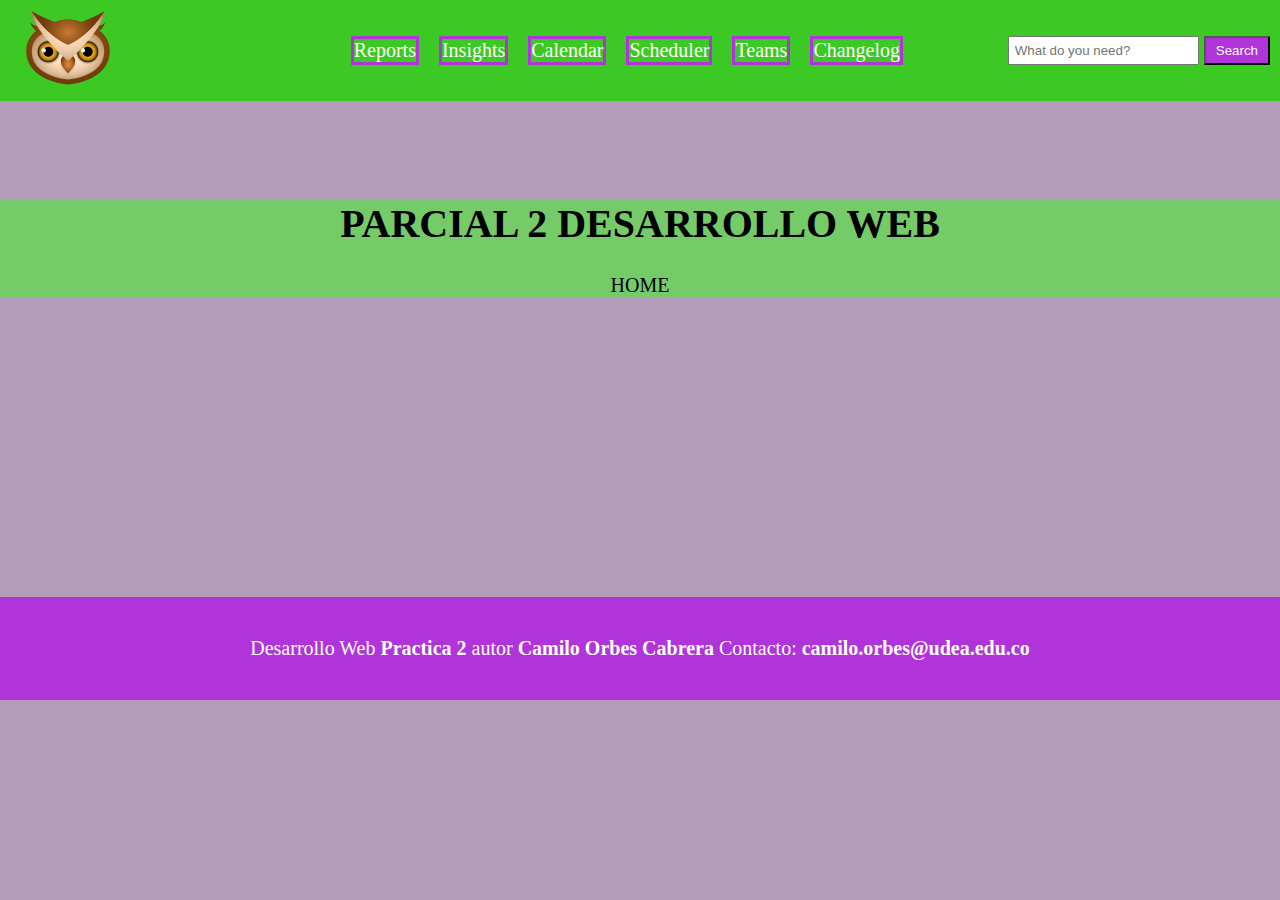
<file: index.html>
<!DOCTYPE html>
<html>
<head>
  <meta name="Camilo Orbes Cabrera" content="Universidad de Antioquia Parcial 2 Desarrollow Web" />
  <title>Parcial2</title>
  <link href="images/icono1.png">
  <link rel="stylesheet" type="text/css" href="styles.css" />
</head>
<body>
  <nav>
    <div class="logoem">
      <a href="index.html" target=”_blank”>
        <img src="images/icono1.png" alt="ic1">
      </a>
    </div>
    <div class="barra">
      <ul>
        <li><a href="reports.html"target=”_blank”>
          Reports</a></li>
        <li><a href="insights.html" target=”_blank”>
          Insights</a></li>
        <li><a href="calendar.html" target=”_blank”>
          Calendar</a></li>
        <li><a href="scheduler.html"target=”_blank”>
          Scheduler</a></li>
        <li><a href="teams.html" target=”_blank”>
          Teams</a></li>
        <li><a href="changelog.html"target=”_blank”>
          Changelog</a></li>
      </ul>
    </div>
    <div class="busq">
        <p>
          <input type="text" placeholder="What do you need?">
          <button type="submit">Search</button>
        </p>
      </form>
    </div>
  </nav>
  <main>
    <h1>PARCIAL 2 DESARROLLO WEB</h1>
    <p>HOME</p>
  </main>
  <footer><p>Desarrollo Web <b>Practica 2 </b> autor <b>Camilo Orbes Cabrera</b> Contacto: <b>camilo.orbes@udea.edu.co</b></p></footer>
</body>
</html>
</file>
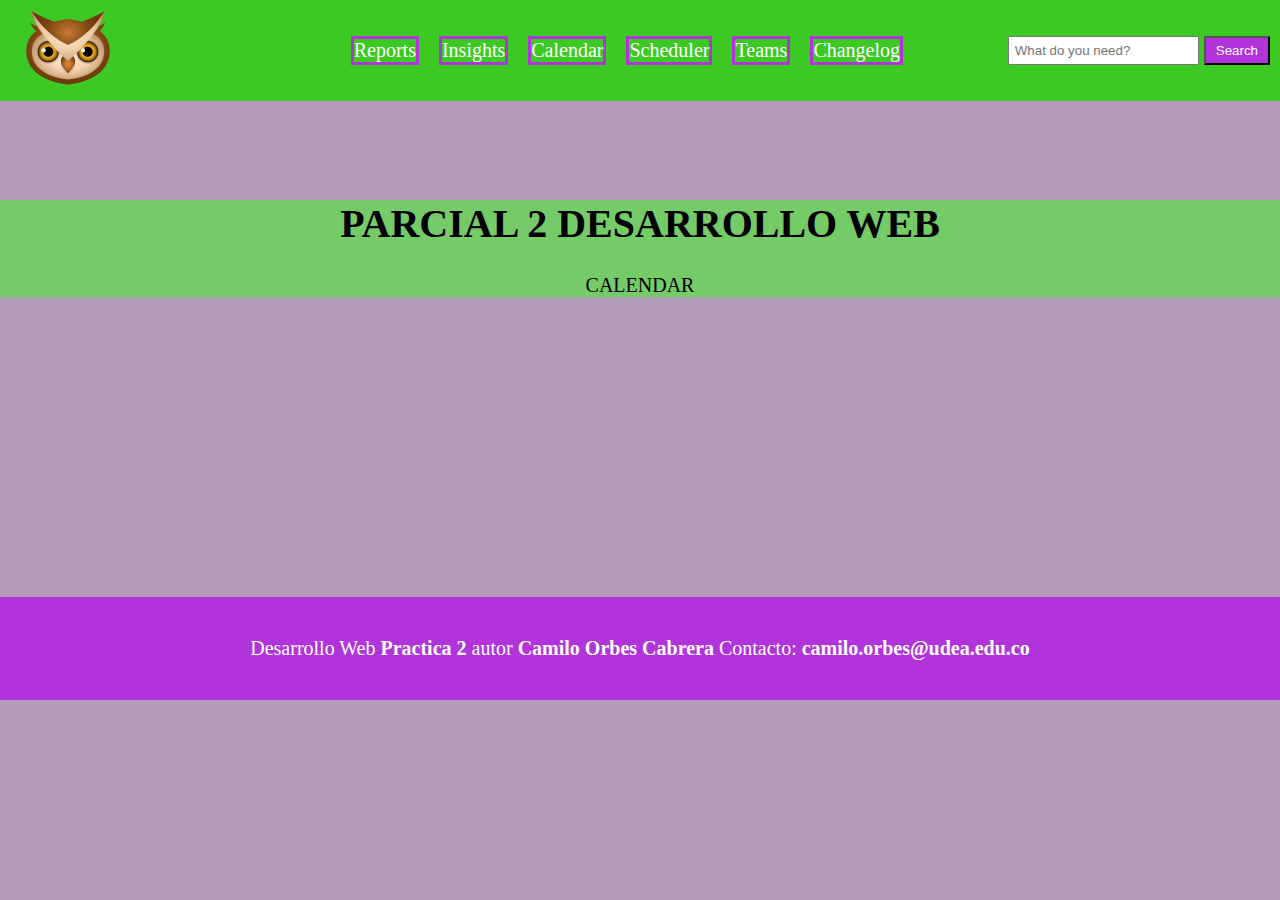
<file: calendar.html>
<!DOCTYPE html>
<html>
<head>
  <meta name="Camilo Orbes Cabrera" content="Universidad de Antioquia Parcial 2 Desarrollow Web" />
  <title>Parcial2</title>
  <link href="images/icono1.png">
  <link rel="stylesheet" type="text/css" href="styles.css" />
</head>
<body>
  <nav>
    <div class="logoem">
      <a href="index.html" target=”_blank”>
        <img src="images/icono1.png" alt="ic1">
      </a>
    </div>
    <div class="barra">
      <ul>
        <li><a href="reports.html"target=”_blank”>
          Reports</a></li>
        <li><a href="insights.html" target=”_blank”>
          Insights</a></li>
        <li><a href="calendar.html" target=”_blank”>
          Calendar</a></li>
        <li><a href="scheduler.html"target=”_blank”>
          Scheduler</a></li>
        <li><a href="teams.html" target=”_blank”>
          Teams</a></li>
        <li><a href="changelog.html"target=”_blank”>
          Changelog</a></li>
      </ul>
    </div>
    <div class="busq">
        <p>
          <input type="text" placeholder="What do you need?">
          <button type="submit">Search</button>
        </p>
      </form>
    </div>
  </nav>
  <main>
    <h1>PARCIAL 2 DESARROLLO WEB</h1>
    <p>CALENDAR</p>
  </main>
  <footer><p>Desarrollo Web <b>Practica 2 </b> autor <b>Camilo Orbes Cabrera</b> Contacto: <b>camilo.orbes@udea.edu.co</b></p></footer>
</body>
</html>
</file>
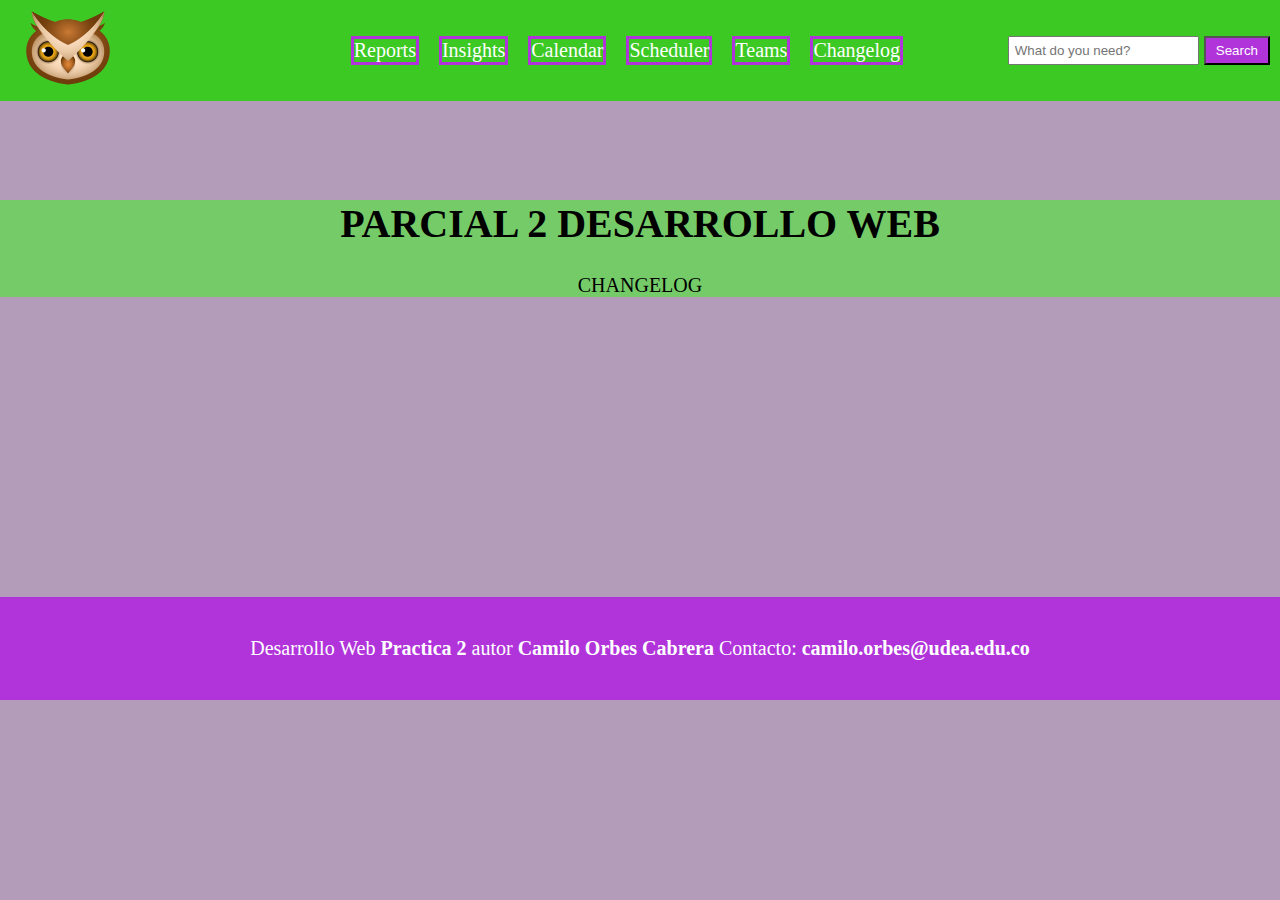
<file: changelog.html>
<!DOCTYPE html>
<html>
<head>
  <meta name="Camilo Orbes Cabrera" content="Universidad de Antioquia Parcial 2 Desarrollow Web" />
  <title>Parcial2</title>
  <link href="images/icono1.png">
  <link rel="stylesheet" type="text/css" href="styles.css" />
</head>
<body>
  <nav>
    <div class="logoem">
      <a href="index.html" target=”_blank”>
        <img src="images/icono1.png" alt="ic1">
      </a>
    </div>
    <div class="barra">
      <ul>
        <li><a href="reports.html"target=”_blank”>
          Reports</a></li>
        <li><a href="insights.html" target=”_blank”>
          Insights</a></li>
        <li><a href="calendar.html" target=”_blank”>
          Calendar</a></li>
        <li><a href="scheduler.html"target=”_blank”>
          Scheduler</a></li>
        <li><a href="teams.html" target=”_blank”>
          Teams</a></li>
        <li><a href="changelog.html"target=”_blank”>
          Changelog</a></li>
      </ul>
    </div>
    <div class="busq">
        <p>
          <input type="text" placeholder="What do you need?">
          <button type="submit">Search</button>
        </p>
      </form>
    </div>
  </nav>
  <main>
    <h1>PARCIAL 2 DESARROLLO WEB</h1>
    <p>CHANGELOG</p>
  </main>
  <footer><p>Desarrollo Web <b>Practica 2 </b> autor <b>Camilo Orbes Cabrera</b> Contacto: <b>camilo.orbes@udea.edu.co</b></p></footer>
</body>
</html>
</file>
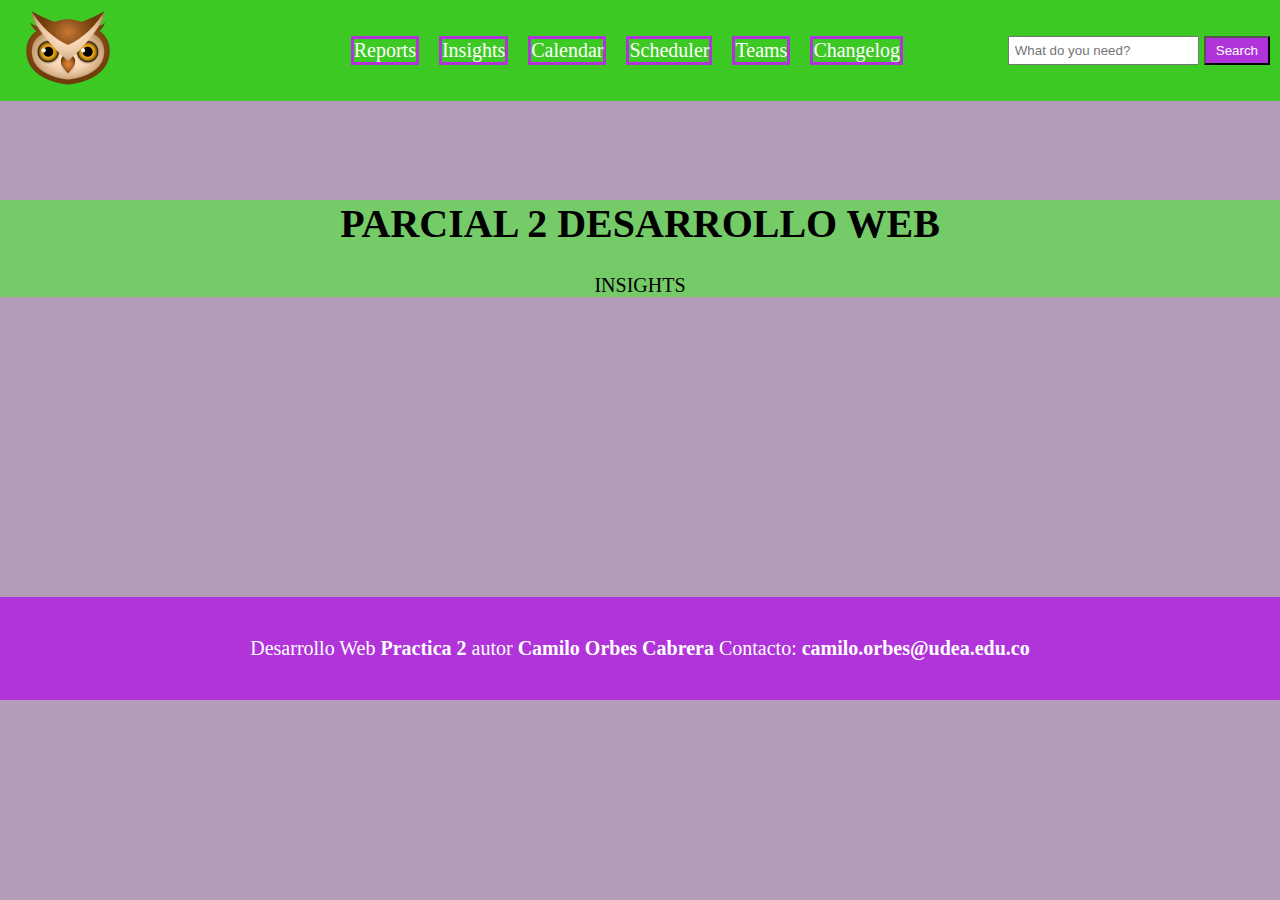
<file: insights.html>
<!DOCTYPE html>
<html>
<head>
  <meta name="Camilo Orbes Cabrera" content="Universidad de Antioquia Parcial 2 Desarrollow Web" />
  <title>Parcial2</title>
  <link href="images/icono1.png">
  <link rel="stylesheet" type="text/css" href="styles.css" />
</head>
<body>
  <nav>
    <div class="logoem">
      <a href="index.html" target=”_blank”>
        <img src="images/icono1.png" alt="ic1">
      </a>
    </div>
    <div class="barra">
      <ul>
        <li><a href="reports.html"target=”_blank”>
          Reports</a></li>
        <li><a href="insights.html" target=”_blank”>
          Insights</a></li>
        <li><a href="calendar.html" target=”_blank”>
          Calendar</a></li>
        <li><a href="scheduler.html"target=”_blank”>
          Scheduler</a></li>
        <li><a href="teams.html" target=”_blank”>
          Teams</a></li>
        <li><a href="changelog.html"target=”_blank”>
          Changelog</a></li>
      </ul>
    </div>
    <div class="busq">
        <p>
          <input type="text" placeholder="What do you need?">
          <button type="submit">Search</button>
        </p>
      </form>
    </div>
  </nav>
  <main>
    <h1>PARCIAL 2 DESARROLLO WEB</h1>
    <p>INSIGHTS</p>
  </main>
  <footer><p>Desarrollo Web <b>Practica 2 </b> autor <b>Camilo Orbes Cabrera</b> Contacto: <b>camilo.orbes@udea.edu.co</b></p></footer>
</body>
</html>
</file>
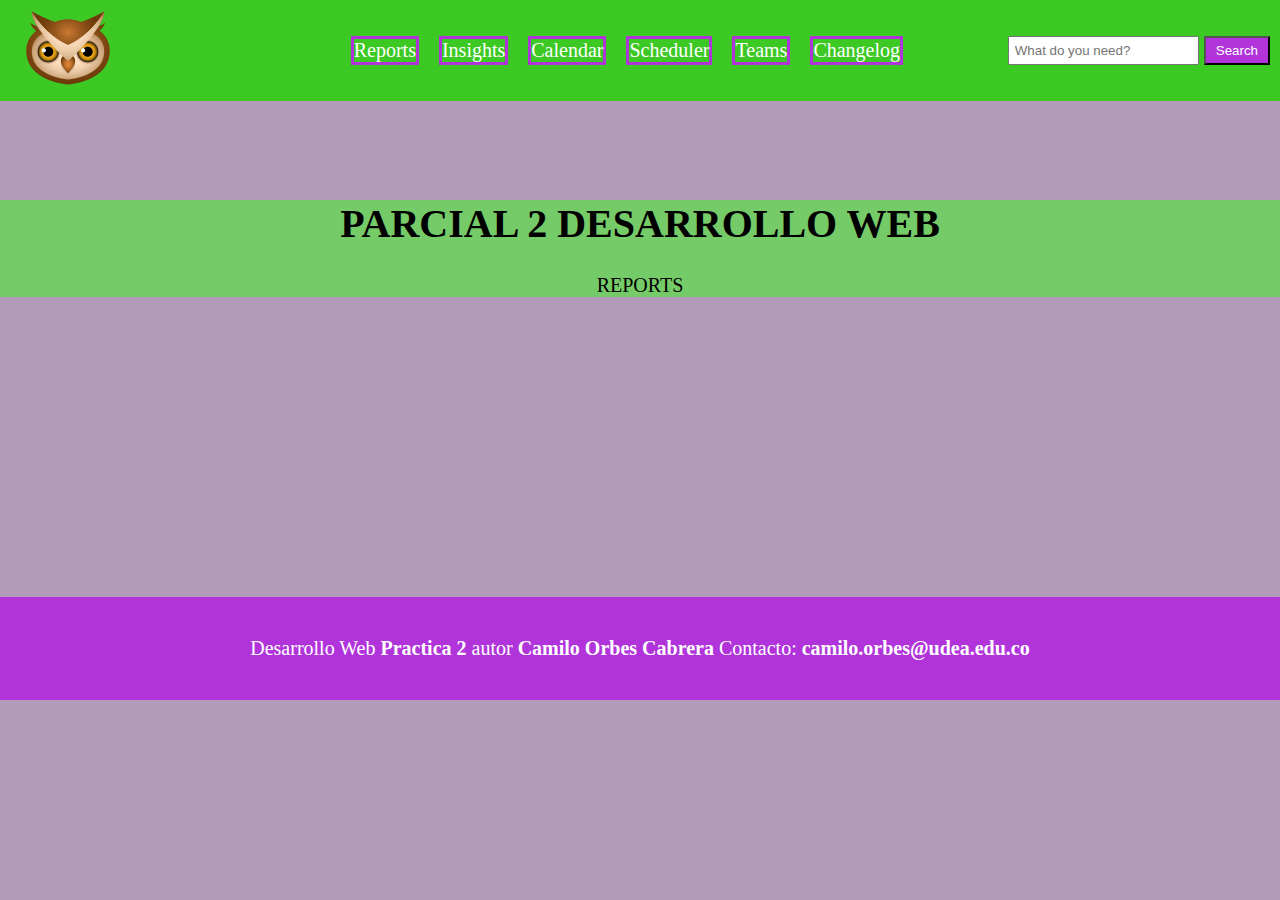
<file: reports.html>
<!DOCTYPE html>
<html>
<head>
  <meta name="Camilo Orbes Cabrera" content="Universidad de Antioquia Parcial 2 Desarrollow Web" />
  <title>Parcial2</title>
  <link href="images/icono1.png">
  <link rel="stylesheet" type="text/css" href="styles.css" />
</head>
<body>
  <nav>
    <div class="logoem">
      <a href="index.html" target=”_blank”>
        <img src="images/icono1.png" alt="ic1">
      </a>
    </div>
    <div class="barra">
      <ul>
        <li><a href="reports.html"target=”_blank”>
          Reports</a></li>
        <li><a href="insights.html" target=”_blank”>
          Insights</a></li>
        <li><a href="calendar.html" target=”_blank”>
          Calendar</a></li>
        <li><a href="scheduler.html"target=”_blank”>
          Scheduler</a></li>
        <li><a href="teams.html" target=”_blank”>
          Teams</a></li>
        <li><a href="changelog.html"target=”_blank”>
          Changelog</a></li>
      </ul>
    </div>
    <div class="busq">
        <p>
          <input type="text" placeholder="What do you need?">
          <button type="submit">Search</button>
        </p>
      </form>
    </div>
  </nav>
  <main>
    <h1>PARCIAL 2 DESARROLLO WEB</h1>
    <p>REPORTS</p>
  </main>
  <footer><p>Desarrollo Web <b>Practica 2 </b> autor <b>Camilo Orbes Cabrera</b> Contacto: <b>camilo.orbes@udea.edu.co</b></p></footer>
</body>
</html>
</file>
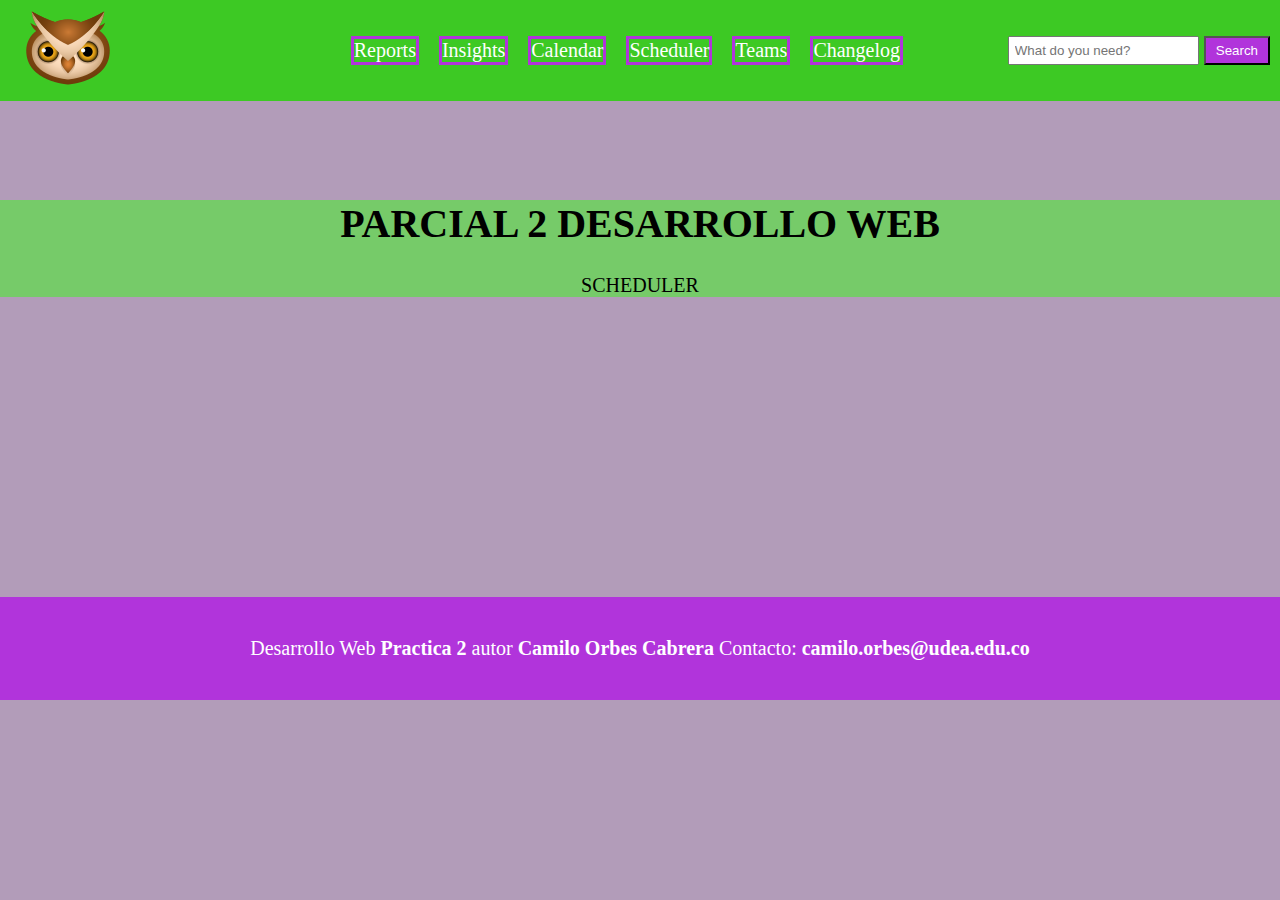
<file: scheduler.html>
<!DOCTYPE html>
<html>
<head>
  <meta name="Camilo Orbes Cabrera" content="Universidad de Antioquia Parcial 2 Desarrollow Web" />
  <title>Parcial2</title>
  <link href="images/icono1.png">
  <link rel="stylesheet" type="text/css" href="styles.css" />
</head>
<body>
  <nav>
    <div class="logoem">
      <a href="index.html" target=”_blank”>
        <img src="images/icono1.png" alt="ic1">
      </a>
    </div>
    <div class="barra">
      <ul>
        <li><a href="reports.html"target=”_blank”>
          Reports</a></li>
        <li><a href="insights.html" target=”_blank”>
          Insights</a></li>
        <li><a href="calendar.html" target=”_blank”>
          Calendar</a></li>
        <li><a href="scheduler.html"target=”_blank”>
          Scheduler</a></li>
        <li><a href="teams.html" target=”_blank”>
          Teams</a></li>
        <li><a href="changelog.html"target=”_blank”>
          Changelog</a></li>
      </ul>
    </div>
    <div class="busq">
        <p>
          <input type="text" placeholder="What do you need?">
          <button type="submit">Search</button>
        </p>
      </form>
    </div>
  </nav>
  <main>
    <h1>PARCIAL 2 DESARROLLO WEB</h1>
    <p>SCHEDULER</p>
  </main>
  <footer><p>Desarrollo Web <b>Practica 2 </b> autor <b>Camilo Orbes Cabrera</b> Contacto: <b>camilo.orbes@udea.edu.co</b></p></footer>
</body>
</html>
</file>
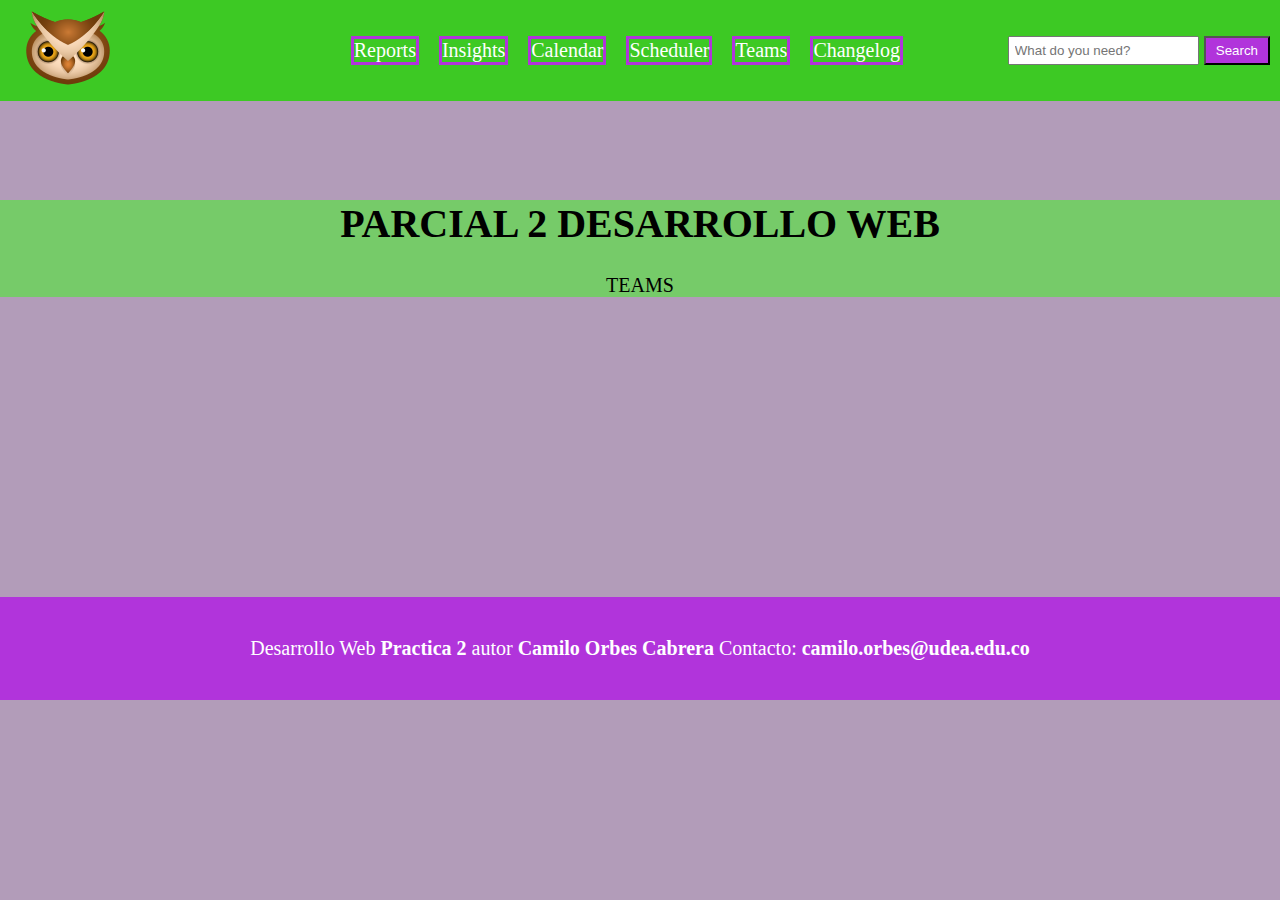
<file: teams.html>
<!DOCTYPE html>
<html>
<head>
  <meta name="Camilo Orbes Cabrera" content="Universidad de Antioquia Parcial 2 Desarrollow Web" />
  <title>Parcial2</title>
  <link href="images/icono1.png">
  <link rel="stylesheet" type="text/css" href="styles.css" />
</head>
<body>
  <nav>
    <div class="logoem">
      <a href="index.html" target=”_blank”>
        <img src="images/icono1.png" alt="ic1">
      </a>
    </div>
    <div class="barra">
      <ul>
        <li><a href="reports.html"target=”_blank”>
          Reports</a></li>
        <li><a href="insights.html" target=”_blank”>
          Insights</a></li>
        <li><a href="calendar.html" target=”_blank”>
          Calendar</a></li>
        <li><a href="scheduler.html"target=”_blank”>
          Scheduler</a></li>
        <li><a href="teams.html" target=”_blank”>
          Teams</a></li>
        <li><a href="changelog.html"target=”_blank”>
          Changelog</a></li>
      </ul>
    </div>
    <div class="busq">
        <p>
          <input type="text" placeholder="What do you need?">
          <button type="submit">Search</button>
        </p>
      </form>
    </div>
  </nav>
  <main>
    <h1>PARCIAL 2 DESARROLLO WEB</h1>
    <p>TEAMS</p>
  </main>
  <footer><p>Desarrollo Web <b>Practica 2 </b> autor <b>Camilo Orbes Cabrera</b> Contacto: <b>camilo.orbes@udea.edu.co</b></p></footer>
</body>
</html>
</file>
<file: styles.css>
body {
    margin: 0;
    padding: 0;
    font-size: 20px;
    background-color: #b29cb9;
}
nav {
    background-color: #3dc924;
    position: fixed;
    width: 100%;
    top: 0;
    display: flex;
    justify-content: space-between; 
    align-items: center;
}
.logoem {
    display: flex;
    justify-content: left;
    margin-left: 20px;
}
.barra ul{
    margin-left: 120px;
    display: flex;
    justify-content: center; 
}

.barra li{
    display: inline;
    margin-right: 20px;
    border-left: 3px solid #b134db;
    border-right: 3px solid #b134db;
    border-bottom: 3px solid #b134db;
    border-top: 3px solid #b134db;
}

.barra a{
    color: rgb(255, 255, 255);
    text-decoration: none;
}

.barra a:hover {
    border-bottom: 2px solid  #b134db;
}

.busq{
    padding: 10px;
}
.busq input[type="text"] {
    padding: 5px;
  }

.busq button {
  padding: 5px 10px;
  background-color: #b134db;
  color: white;
  
}
main {
    margin-top: 200px;
    margin-bottom: 300px;
    text-align: center; 
    background-color: rgb(118, 203, 105);
  }


footer {
    background-color: #b134db;
    color: white;
    text-align: center;
    padding: 20px 0;
    display: flex;
    justify-content: center; 
    align-items: center;
  }
</file>
